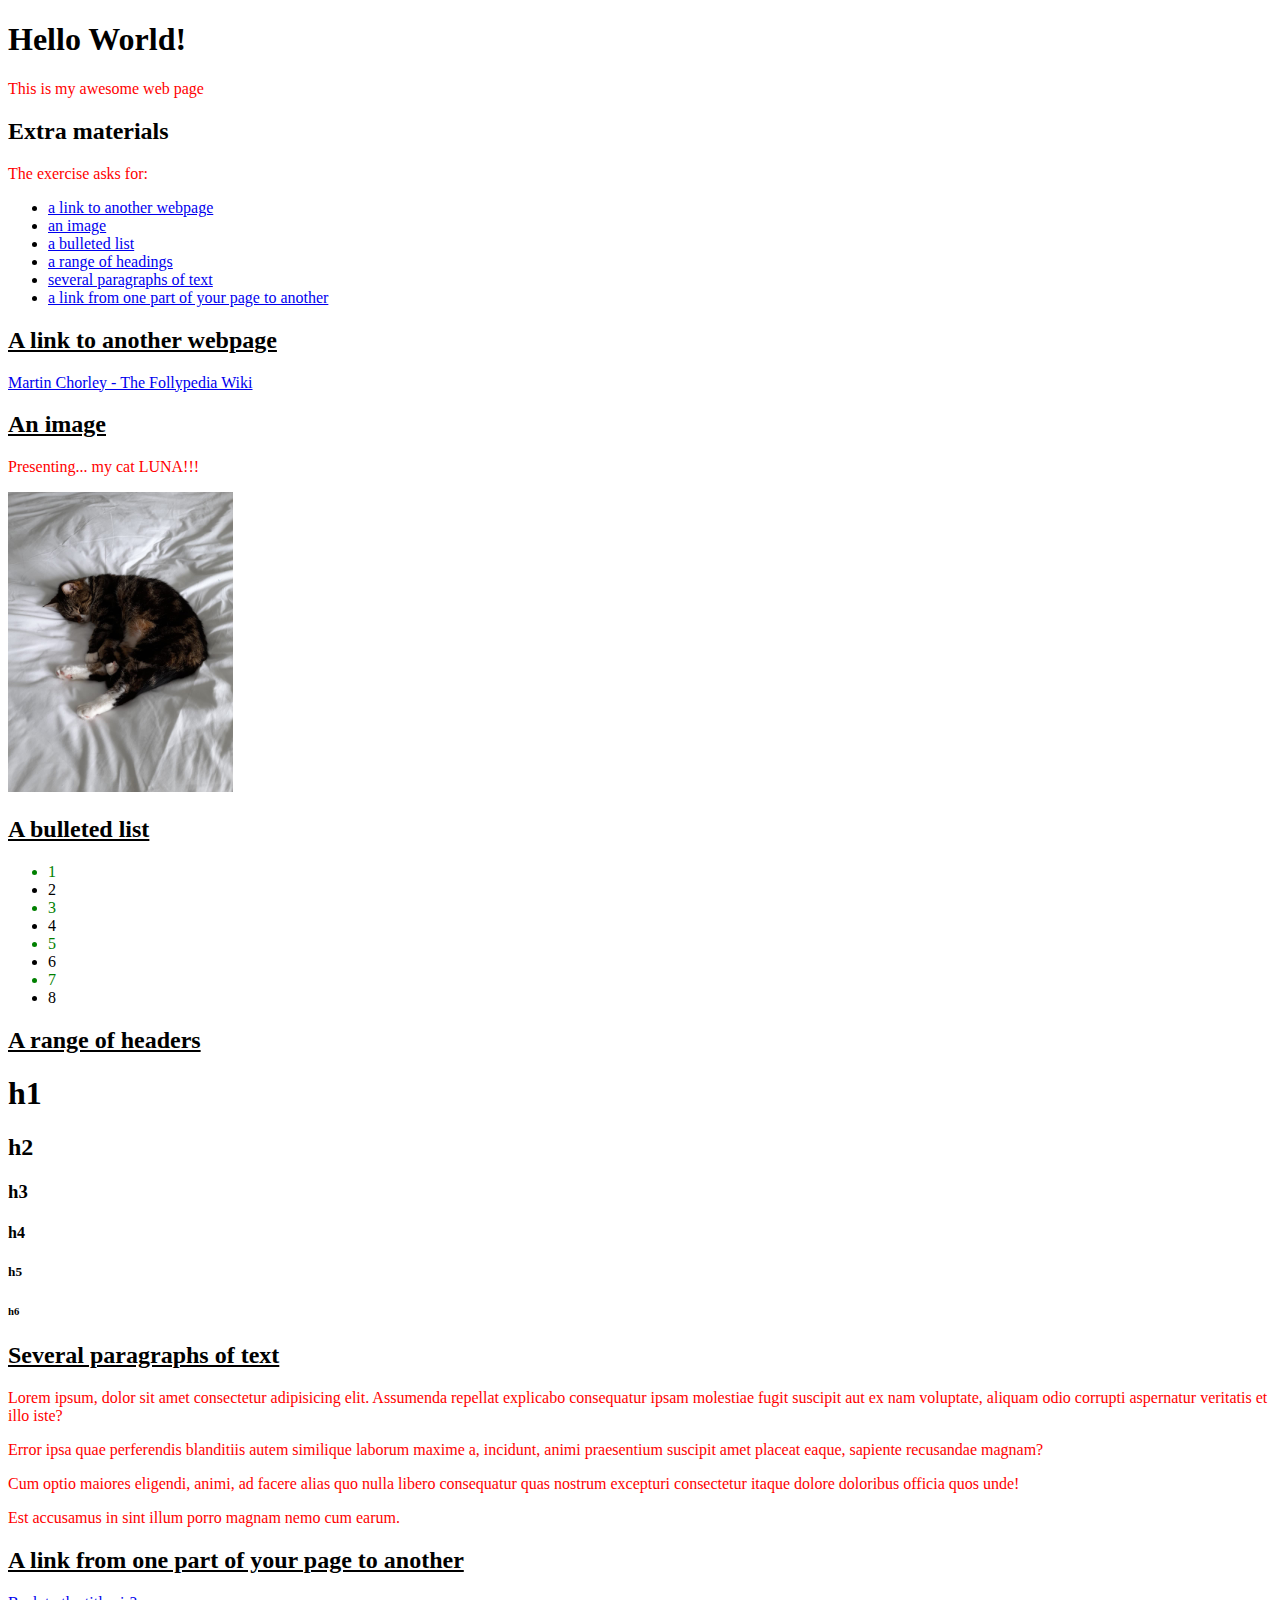
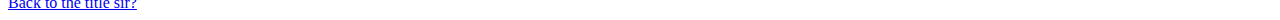
<file: exercise-01-writing-a-web-page/index.html>
<!DOCTYPE html>
<html lang="en">
    <head>
        <meta charset="UTF-8" />
        <meta http-equiv="X-UA-Compatible" content="IE=edge" />
        <meta name="viewport" content="width=device-width, initial-scale=1.0" />
        <link rel="stylesheet" href="css/style.css" />
        <title>My first web page</title>
    </head>
    <body>
        <header>
            <h1 id="title">Hello World!</h1>
            <p>This is my awesome web page</p>
            <h2>Extra materials</h2>
            <p>The exercise asks for:</p>
            <ul>
                <li>
                    <a href="#a-link-to-another-webpage-header"
                        >a link to another webpage</a
                    >
                </li>
                <li><a href="#an-image-header">an image</a></li>
                <li><a href="#a-bulleted-list-header">a bulleted list</a></li>
                <li>
                    <a href="#a-range-of-headers-header">a range of headings</a>
                </li>
                <li>
                    <a href="#several-paragraphs-of-text-header"
                        >several paragraphs of text</a
                    >
                </li>
                <li>
                    <a
                        href="#a-link-from-one-part-of-your-page-to-another-header"
                        >a link from one part of your page to another</a
                    >
                </li>
            </ul>
        </header>
        <section>
            <h2 id="a-link-to-another-webpage-header" class="section-header">
                A link to another webpage
            </h2>
            <a
                href="https://follypedia.fandom.com/wiki/Martin_Chorley"
                target="_blank"
                >Martin Chorley - The Follypedia Wiki</a
            >
        </section>

        <section>
            <h2 id="an-image-header" class="section-header">An image</h2>

            <p>Presenting... my cat <span>LUNA!!!</span></p>

            <img src="img/luna.jpg" alt="My cat Luna!" height="300px" />
        </section>

        <section>
            <h2 id="a-bulleted-list-header" class="section-header">
                A bulleted list
            </h2>
            <ul id="bulleted-list">
                <li class="item1">1</li>
                <li class="item2">2</li>
                <li class="item3">3</li>
                <li class="item4">4</li>
                <li class="item5">5</li>
                <li class="item6">6</li>
                <li class="item7">7</li>
                <li class="item8">8</li>
            </ul>
        </section>

        <section>
            <h2 id="a-range-of-headers-header" class="section-header">
                A range of headers
            </h2>
            <h1>h1</h1>
            <h2>h2</h2>
            <h3>h3</h3>
            <h4>h4</h4>
            <h5>h5</h5>
            <h6>h6</h6>
        </section>

        <section>
            <h2 id="several-paragraphs-of-text-header" class="section-header">
                Several paragraphs of text
            </h2>
            <p>
                Lorem ipsum, dolor sit amet consectetur adipisicing elit.
                Assumenda repellat explicabo consequatur ipsam molestiae fugit
                suscipit aut ex nam voluptate, aliquam odio corrupti aspernatur
                veritatis et illo iste?
            </p>
            <p>
                Error ipsa quae perferendis blanditiis autem similique laborum
                maxime a, incidunt, animi praesentium suscipit amet placeat
                eaque, sapiente recusandae magnam?
            </p>
            <p>
                Cum optio maiores eligendi, animi, ad facere alias quo nulla
                libero consequatur quas nostrum excepturi consectetur itaque
                dolore doloribus officia quos unde!
            </p>
            <p>Est accusamus in sint illum porro magnam nemo cum earum.</p>
        </section>
        <section>
            <h2
                id="a-link-from-one-part-of-your-page-to-another-header"
                class="section-header"
            >
                A link from one part of your page to another
            </h2>
            <a href="#title">Back to the title sir?</a>
        </section>
    </body>
</html>
</file>
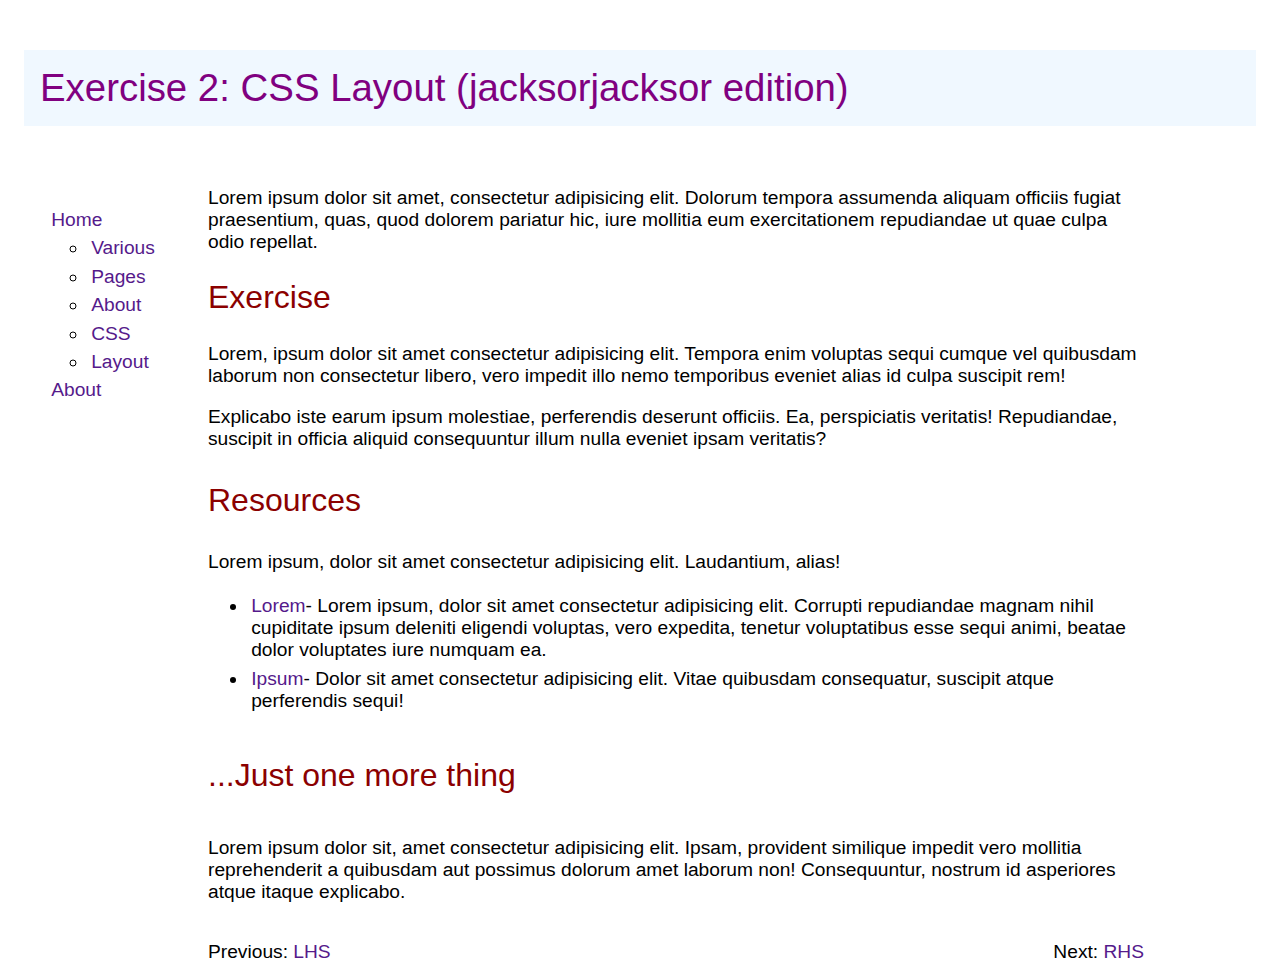
<file: exercise-02-css-layout/index.html>
<!DOCTYPE html>
<html lang="en">
    <head>
        <meta charset="UTF-8" />
        <meta http-equiv="X-UA-Compatible" content="IE=edge" />
        <meta name="viewport" content="width=device-width, initial-scale=1.0" />
        <title>Exercise 2 - recreating a layout</title>
        <link rel="stylesheet" href="css/style.css" />
    </head>
    <body>
        <header>
            <h1>Exercise 2: CSS Layout (jacksorjacksor edition)</h1>
        </header>

        <div class="content">
            <aside>
                <ul id="sidebar-list">
                    <li><a href="">Home</a></li>
                    <ul id="sidebar-sublist">
                        <li><a href="">Various</a></li>
                        <li><a href="">Pages</a></li>
                        <li><a href="">About</a></li>
                        <li><a href="">CSS</a></li>
                        <li><a href="">Layout</a></li>
                    </ul>
                    <li><a href="">About</a></li>
                </ul>
            </aside>
            <main>
                <section>
                    <p>
                        Lorem ipsum dolor sit amet, consectetur adipisicing
                        elit. Dolorum tempora assumenda aliquam officiis fugiat
                        praesentium, quas, quod dolorem pariatur hic, iure
                        mollitia eum exercitationem repudiandae ut quae culpa
                        odio repellat.
                    </p>
                </section>
                <section>
                    <h2>Exercise</h2>
                    <p>
                        Lorem, ipsum dolor sit amet consectetur adipisicing
                        elit. Tempora enim voluptas sequi cumque vel quibusdam
                        laborum non consectetur libero, vero impedit illo nemo
                        temporibus eveniet alias id culpa suscipit rem!
                    </p>
                    <p>
                        Explicabo iste earum ipsum molestiae, perferendis
                        deserunt officiis. Ea, perspiciatis veritatis!
                        Repudiandae, suscipit in officia aliquid consequuntur
                        illum nulla eveniet ipsam veritatis?
                    </p>
                </section>
                <section>
                    <h3>Resources</h3>
                    <p>
                        Lorem ipsum, dolor sit amet consectetur adipisicing
                        elit. Laudantium, alias!
                    </p>
                    <ul>
                        <li>
                            <a href="">Lorem</a>- Lorem ipsum, dolor sit amet
                            consectetur adipisicing elit. Corrupti repudiandae
                            magnam nihil cupiditate ipsum deleniti eligendi
                            voluptas, vero expedita, tenetur voluptatibus esse
                            sequi animi, beatae dolor voluptates iure numquam
                            ea.
                        </li>
                        <li>
                            <a href="">Ipsum</a>- Dolor sit amet consectetur
                            adipisicing elit. Vitae quibusdam consequatur,
                            suscipit atque perferendis sequi!
                        </li>
                    </ul>
                </section>
                <section>
                    <h4>...Just one more thing</h4>
                    <p>
                        Lorem ipsum dolor sit, amet consectetur adipisicing
                        elit. Ipsam, provident similique impedit vero mollitia
                        reprehenderit a quibusdam aut possimus dolorum amet
                        laborum non! Consequuntur, nostrum id asperiores atque
                        itaque explicabo.
                    </p>
                    <div class="link-container">
                        <p id="link-previous">Previous: <a href="">LHS</a></p>
                        <p id="link-next">Next: <a href="">RHS</a></p>
                    </div>
                </section>
            </main>
        </div>
    </body>
</html>
</file>
<file: exercise-01-writing-a-web-page/css/style.css>
p {
    color: red;
}

.section-header {
    text-decoration: underline;
}

#bulleted-list > li:nth-child(odd) {
    color: green;
}
</file>
<file: exercise-02-css-layout/css/style.css>
/* Generic */
body {
    font-family: sans-serif;
    font-size: 1.2rem;
}

h1 {
    font-weight: 100;
    color: purple;
    background: aliceblue;
    padding: 1rem;
}

h2,
h3,
h4 {
    color: darkred;
    font-size: 2rem;
    font-weight: lighter;
}

li {
    padding: 0.2rem;
}

a {
    text-decoration: none;
}
/* Main container */
.content {
    position: relative;
}

/* Header */
header {
    padding: 1rem;
}

/* Aside */
aside {
    position: absolute;
    top: 0;
    left: 0;
    width: 200px;
}

#sidebar-list {
    list-style: none;
}

#sidebar-sublist {
    list-style: circle;
}

/* Main */
main {
    margin-left: 200px;
    margin-right: 8rem;
    margin-bottom: 2rem;
}

.link-container {
    position: relative;
}

#link-previous {
    position: absolute;
    left: 0;
}

#link-next {
    position: absolute;
    right: 0;
}

/* Footer */
footer {
    text-align: center;
}
</file>
